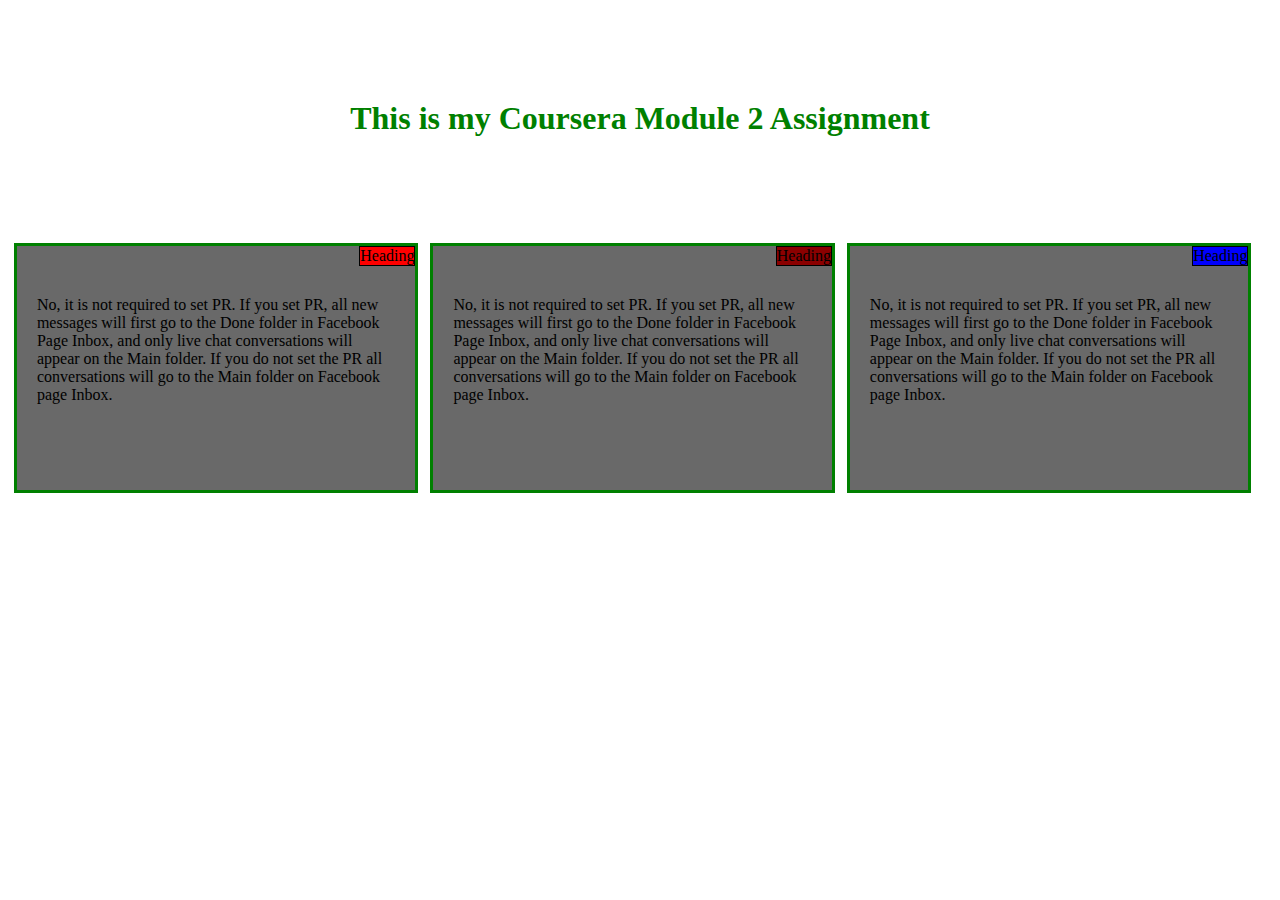
<file: module_2_assignment/index.html>
<!DOCTYPE html>
<html>
<head>
	<meta charset="utf-8">
	<meta name="viewport" content="width=device-width, initial-scale=1">
	<title></title>
	<style type="text/css">

		*{
			box-sizing: border-box;
		}


		h1 {
			color: green;
			margin-bottom: 100px;
			margin-top: 100px;
			text-align: center;
		}
		.box1 {
			background-color: dimgray;
			border: solid green;
			width: 25%;
			height: 250px;
			margin: 10px;
		}

		.box2 {
			background-color: dimgray;
			border: solid green;
			width: 25%;
			height: 250px;
			margin: 10px;
		}
		
		.box3 {
			background-color: dimgray;
			border: solid green;
			width: 25%;
			height: 250px;
			margin: 10px;
		}
		
		

		.position1{
			position: absolute;
			top: 0px;
			right: 0px;
			background-color: red;
			border: solid black 1px;
		}

		.position2{
			position: absolute;
			top: 0px;
			right: 0px;
			background-color: darkred;
			border: solid black 1px;
		}

		.position3{
			position: absolute;
			top: 0px;
			right: 0px;
			background-color: blue;
			border: solid black 1px;
		}

		p {
			text-align: left;
			width: 90%;
			margin-top: 50px;
			margin-right: auto;
			margin-left: auto;
		}

		div {
			position:relative;
		}

		

		@media (min-width: 992px) {
			.box1 {
				background-color: dimgray;
				border: solid green;
				width: 32%;
				height: 250px;
				margin: 6px;
			}

			.box2 {
				background-color: dimgray;
				border: solid green;
				width: 32%;
				height: 250px;
				margin: 6px;
			}

			.box3 {
				background-color: dimgray;
				border: solid green;
				width: 32%;
				height: 250px;
				margin: 6px;
			}
			

			div {
				float: left;
			}



		}

		@media (max-width: 991px){
			.box1 {
				background-color: dimgray;
				border: solid green;
				width: 48%;
				height: 250px;
				margin: 7px;
			}

			.box2 {
				background-color: dimgray;
				border: solid green;
				width: 48%;
				height: 250px;
				margin: 8px;
			}

			.box3 {
				background-color: dimgray;
				border: solid green;
				width: 97.7%;
				height: 250px;
				margin: 8px;
			}
			

			div {
				float: left;
			}	
		}

		@media (max-width: 767px){
			.box1 {
				background-color: dimgray;
				border: solid green;
				width: 98%;
				height: 250px;
				margin: 8px;
			}

			.box2 {
				background-color: dimgray;
				border: solid green;
				width: 98%;
				height: 250px;
				margin: 8px;
			}

			.box3 {
				background-color: dimgray;
				border: solid green;
				width: 98%;
				height: 250px;
				margin: 8px;
			}
			

			div {
				float: left;
			}
		}


	</style>
	<title>Coursera Module 2 Assignment</title>
</head>
<body>
	<h1>This is my Coursera Module 2 Assignment </h1>
	<div class= "box1" class="ps">
		<div class="position1">Heading</div>
	
		<p>
			No, it is not required to set PR. If you set PR, all new messages will first go to the Done folder in Facebook Page Inbox, and only live chat conversations will appear on the Main folder. If you do not set the PR all conversations will go to the Main folder on Facebook page Inbox.
		</p>
	</div>

	<div class= "box2" class="ps">
		<div class="position2">Heading</div>
	
		<p>
			No, it is not required to set PR. If you set PR, all new messages will first go to the Done folder in Facebook Page Inbox, and only live chat conversations will appear on the Main folder. If you do not set the PR all conversations will go to the Main folder on Facebook page Inbox.
		</p>
	</div>

	<div class= "box3" class="ps">
		<div class="position3">Heading</div>
	
		<p>
			No, it is not required to set PR. If you set PR, all new messages will first go to the Done folder in Facebook Page Inbox, and only live chat conversations will appear on the Main folder. If you do not set the PR all conversations will go to the Main folder on Facebook page Inbox.
		</p>
	</div>

</body>
</html>
</file>
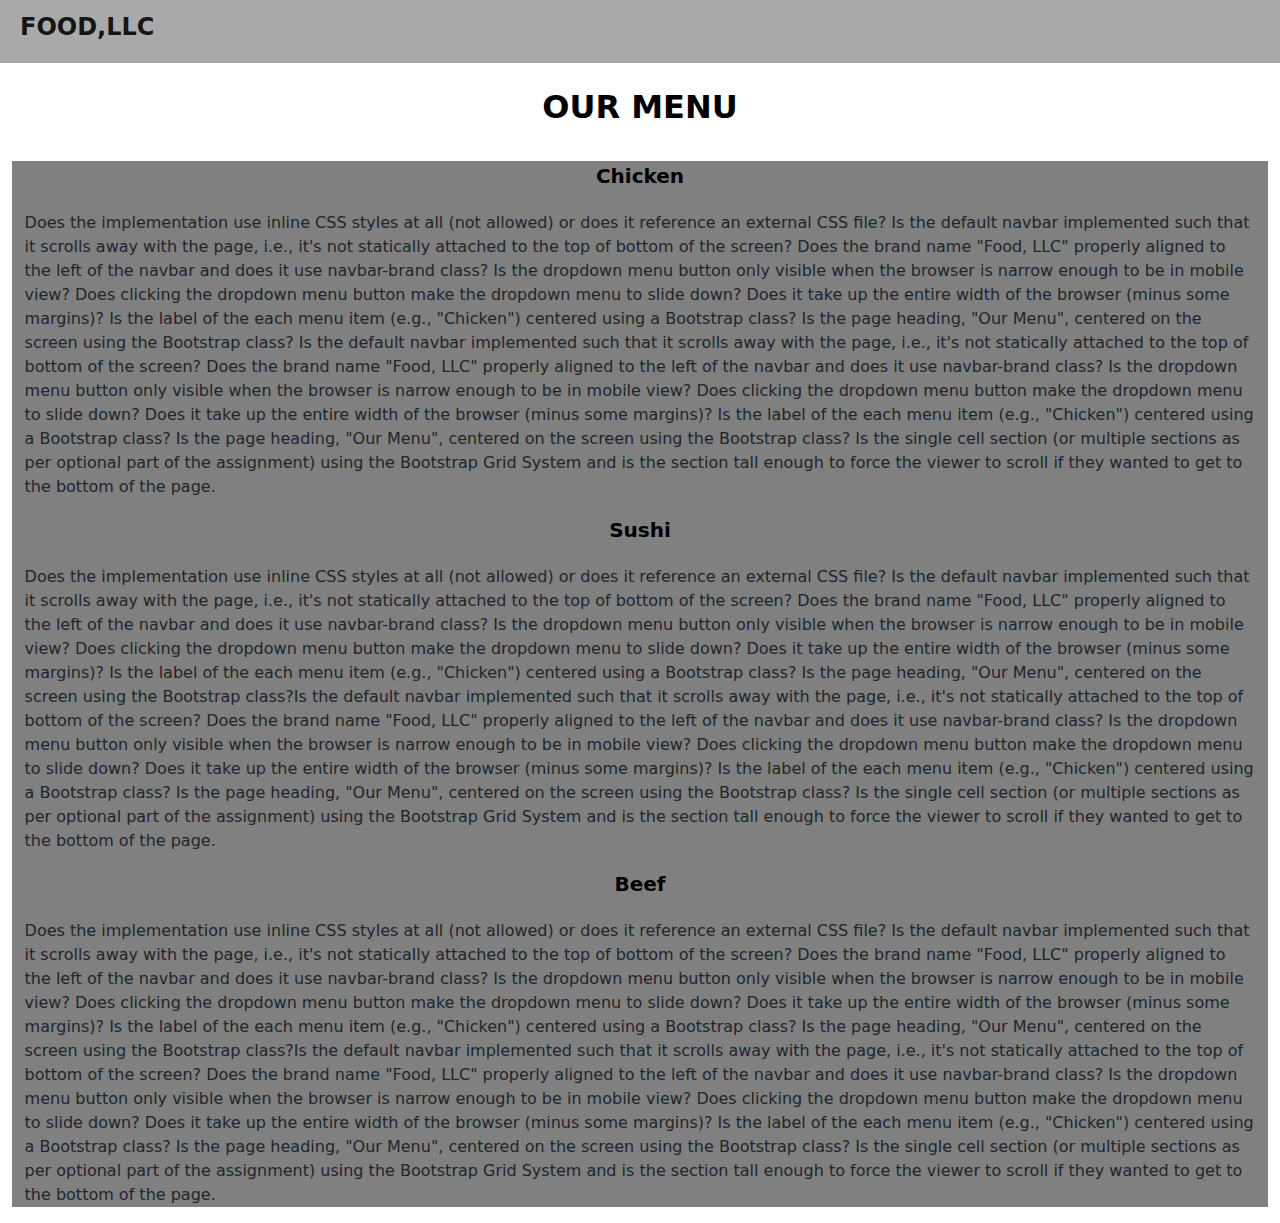
<file: module_3_assignment/index.html>
<!DOCTYPE html>
<html>
<head>
	<meta charset="utf-8">
	<meta name="viewport" content="width=device-width, initial-scale=1">
	<title>My Module 3 Assignment</title>
	<link rel="stylesheet" href="css/bootstrap.min.css">
	<link rel="stylesheet" href="module_3_css/style.css">

<body>
	<header>
		<nav class="navbar navbar-expand-sm" id="header-nav">
  <div class="container-fluid" class="col-xs-12">
    <a class="navbar-brand" href="#"><h1 id="name-logo">Food,LLC</h1></a>

    <button class="navbar-toggler" type="button" data-bs-toggle="collapse" data-bs-target="#navbarSupportedContent" aria-controls="navbarSupportedContent" aria-expanded="false" aria-label="Toggle navigation">
      <span class="navbar-toggler-icon"></span>
    </button>
    <div class="collapse navbar-collapse" id="navbarSupportedContent">
      <ul class="navbar-nav" >
        <li class="nav-item">
          <a class="nav-link" aria-current="page" href="#"><span id="item" class="d-block d-sm-none">Chicken</span></a>
        </li>
        <li class="nav-item">
          <a class="nav-link" href="#"><span id="item" class="d-block d-sm-none">Sushi</span></a>
        </li>
        <li class="nav-item">
          <a class="nav-link" href="#"><span id="item" class="d-block d-sm-none">Beef</span></a>
        </li>
          </ul>

     
      
    </div>
  	</div>
   
</nav>
  	</header>
  	
  	<div class="container-fluid" class="col-xs-12">
  	<div> <h2 id="menu-description"> Our Menu </h2></div>
  	</div>

  	

  	<div class="container-fluid" class="col-xs-12">
  	<div id="bg">
  		<div> 
  			<div id="block-title"> chicken </div><p id="text-body">Does the implementation use inline CSS styles at all (not allowed) or does it reference an external CSS file?

Is the default navbar implemented such that it scrolls away with the page, i.e., it's not statically attached to the top of bottom of the screen?

Does the brand name "Food, LLC" properly aligned to the left of the navbar and does it use navbar-brand class?

Is the dropdown menu button only visible when the browser is narrow enough to be in mobile view?

Does clicking the dropdown menu button make the dropdown menu to slide down? Does it take up the entire width of the browser (minus some margins)? Is the label of the each menu item (e.g., "Chicken")  centered using a Bootstrap class?

Is the page heading, "Our Menu", centered on the screen using the Bootstrap class?
Is the default navbar implemented such that it scrolls away with the page, i.e., it's not statically attached to the top of bottom of the screen?

Does the brand name "Food, LLC" properly aligned to the left of the navbar and does it use navbar-brand class?

Is the dropdown menu button only visible when the browser is narrow enough to be in mobile view?

Does clicking the dropdown menu button make the dropdown menu to slide down? Does it take up the entire width of the browser (minus some margins)? Is the label of the each menu item (e.g., "Chicken")  centered using a Bootstrap class?

Is the page heading, "Our Menu", centered on the screen using the Bootstrap class?

Is the single cell section (or multiple sections as per optional part of the assignment) using the Bootstrap Grid System and is the section tall enough to force the viewer to scroll if they wanted to get to the bottom of the page. </p> </div>
<div> <div id="block-title"> Sushi </div><p id="text-body">Does the implementation use inline CSS styles at all (not allowed) or does it reference an external CSS file?

Is the default navbar implemented such that it scrolls away with the page, i.e., it's not statically attached to the top of bottom of the screen?

Does the brand name "Food, LLC" properly aligned to the left of the navbar and does it use navbar-brand class?

Is the dropdown menu button only visible when the browser is narrow enough to be in mobile view?

Does clicking the dropdown menu button make the dropdown menu to slide down? Does it take up the entire width of the browser (minus some margins)? Is the label of the each menu item (e.g., "Chicken")  centered using a Bootstrap class?

Is the page heading, "Our Menu", centered on the screen using the Bootstrap class?Is the default navbar implemented such that it scrolls away with the page, i.e., it's not statically attached to the top of bottom of the screen?

Does the brand name "Food, LLC" properly aligned to the left of the navbar and does it use navbar-brand class?

Is the dropdown menu button only visible when the browser is narrow enough to be in mobile view?

Does clicking the dropdown menu button make the dropdown menu to slide down? Does it take up the entire width of the browser (minus some margins)? Is the label of the each menu item (e.g., "Chicken")  centered using a Bootstrap class?

Is the page heading, "Our Menu", centered on the screen using the Bootstrap class?
Is the single cell section (or multiple sections as per optional part of the assignment) using the Bootstrap Grid System and is the section tall enough to force the viewer to scroll if they wanted to get to the bottom of the page. </p> </div>
<div> <div id="block-title"> Beef </div><p id="text-body">Does the implementation use inline CSS styles at all (not allowed) or does it reference an external CSS file?

Is the default navbar implemented such that it scrolls away with the page, i.e., it's not statically attached to the top of bottom of the screen?

Does the brand name "Food, LLC" properly aligned to the left of the navbar and does it use navbar-brand class?

Is the dropdown menu button only visible when the browser is narrow enough to be in mobile view?

Does clicking the dropdown menu button make the dropdown menu to slide down? Does it take up the entire width of the browser (minus some margins)? Is the label of the each menu item (e.g., "Chicken")  centered using a Bootstrap class?

Is the page heading, "Our Menu", centered on the screen using the Bootstrap class?Is the default navbar implemented such that it scrolls away with the page, i.e., it's not statically attached to the top of bottom of the screen?

Does the brand name "Food, LLC" properly aligned to the left of the navbar and does it use navbar-brand class?

Is the dropdown menu button only visible when the browser is narrow enough to be in mobile view?

Does clicking the dropdown menu button make the dropdown menu to slide down? Does it take up the entire width of the browser (minus some margins)? Is the label of the each menu item (e.g., "Chicken")  centered using a Bootstrap class?

Is the page heading, "Our Menu", centered on the screen using the Bootstrap class?

Is the single cell section (or multiple sections as per optional part of the assignment) using the Bootstrap Grid System and is the section tall enough to force the viewer to scroll if they wanted to get to the bottom of the page. </p> </div>
  	</div>
</div>

<script src="https://cdn.jsdelivr.net/npm/@popperjs/core@2.11.5/dist/umd/popper.min.js" integrity="sha384-Xe+8cL9oJa6tN/veChSP7q+mnSPaj5Bcu9mPX5F5xIGE0DVittaqT5lorf0EI7Vk" crossorigin="anonymous"></script>

<script src="https://cdn.jsdelivr.net/npm/bootstrap@5.2.0-beta1/dist/js/bootstrap.min.js" integrity="sha384-kjU+l4N0Yf4ZOJErLsIcvOU2qSb74wXpOhqTvwVx3OElZRweTnQ6d31fXEoRD1Jy" crossorigin="anonymous"></script>
</body>
</html>
</file>
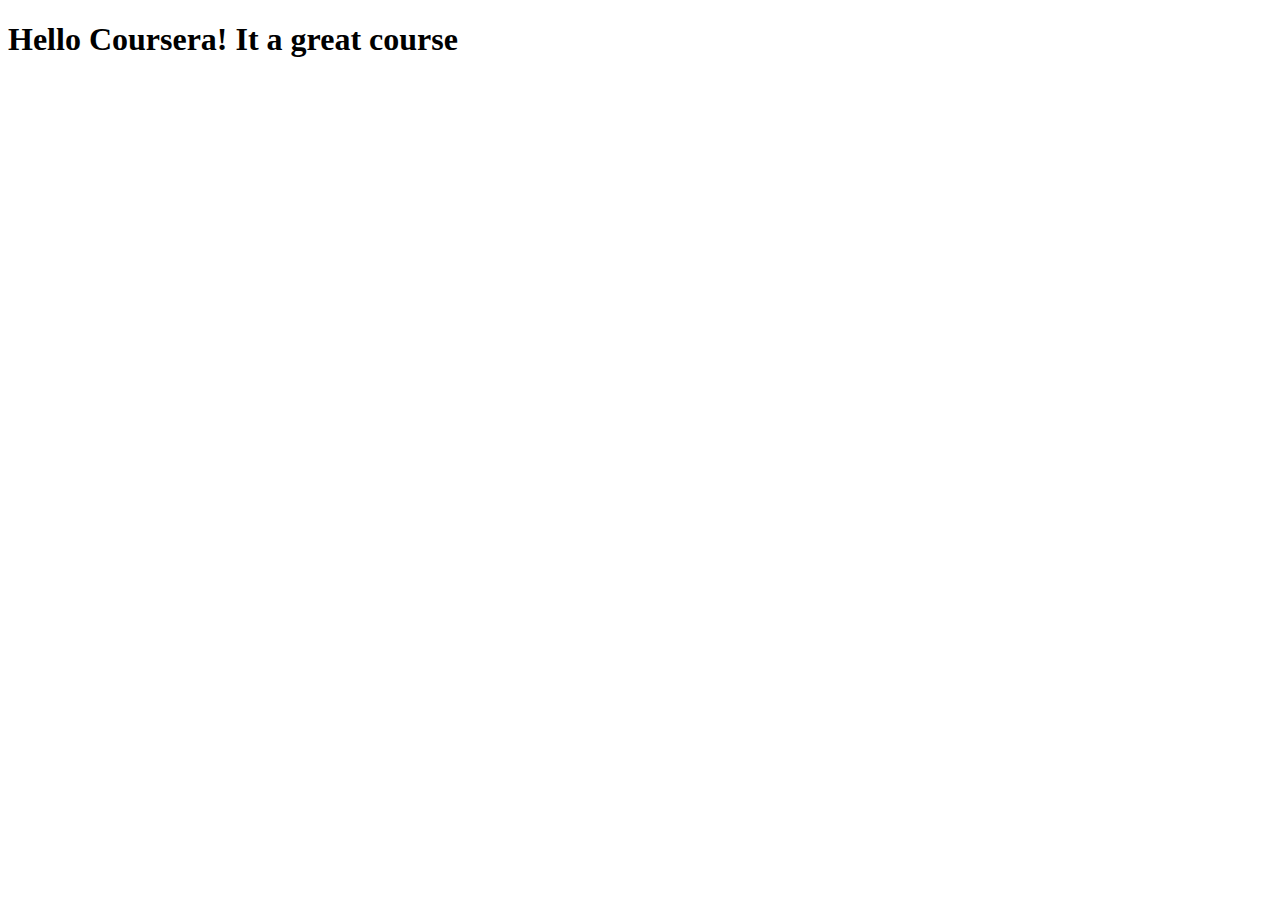
<file: site/index.html>
<!DOCTYPE html>
<html>
<head>
	<meta charset="utf-8">
	<meta name="viewport" content="width=device-width, initial-scale=1">
	<title>Hello Coursera!</title>
</head>
<body>
<h1>Hello Coursera! It a great course</h1>
</body>
</html>
</file>
<file: module_3_assignment/module_3_css/style.css>
body {
	background: white ;
}

#header-nav {
	background-color: darkgray;
}



#name-logo {
	text-transform: uppercase;
	text-decoration-color: black;
	text-align: left;
	text-decoration-style: solid;
	font-weight: bold;
	font-size: x-large;
	margin-left: 8px;
}

#menu-description {
	margin-top: 25px;
	margin-bottom: 35px;
	text-align: center;
	text-transform: uppercase;
	color: black;
	font-weight: bold;
}

#text-body {
	width: 98%;
	margin-top: 20px;
	margin-left: auto;
	margin-right: auto;
	background-color: gray;
	text-align: left;
	font-size: medium;
}
#bg {
	background-color: gray;
}

#block-title {
	text-align:center;
	text-transform: capitalize;
	font-size: medium;
	font-weight: bold;
	font-size: 20px;
	color: black;

}



#item {
	font-weight: bolder;
	text-transform: capitalize;
	font-size: medium;
	text-align: center;
	background-color: white;
	border-color: black;
	border: 2px;
	color: black;

}
</file>
